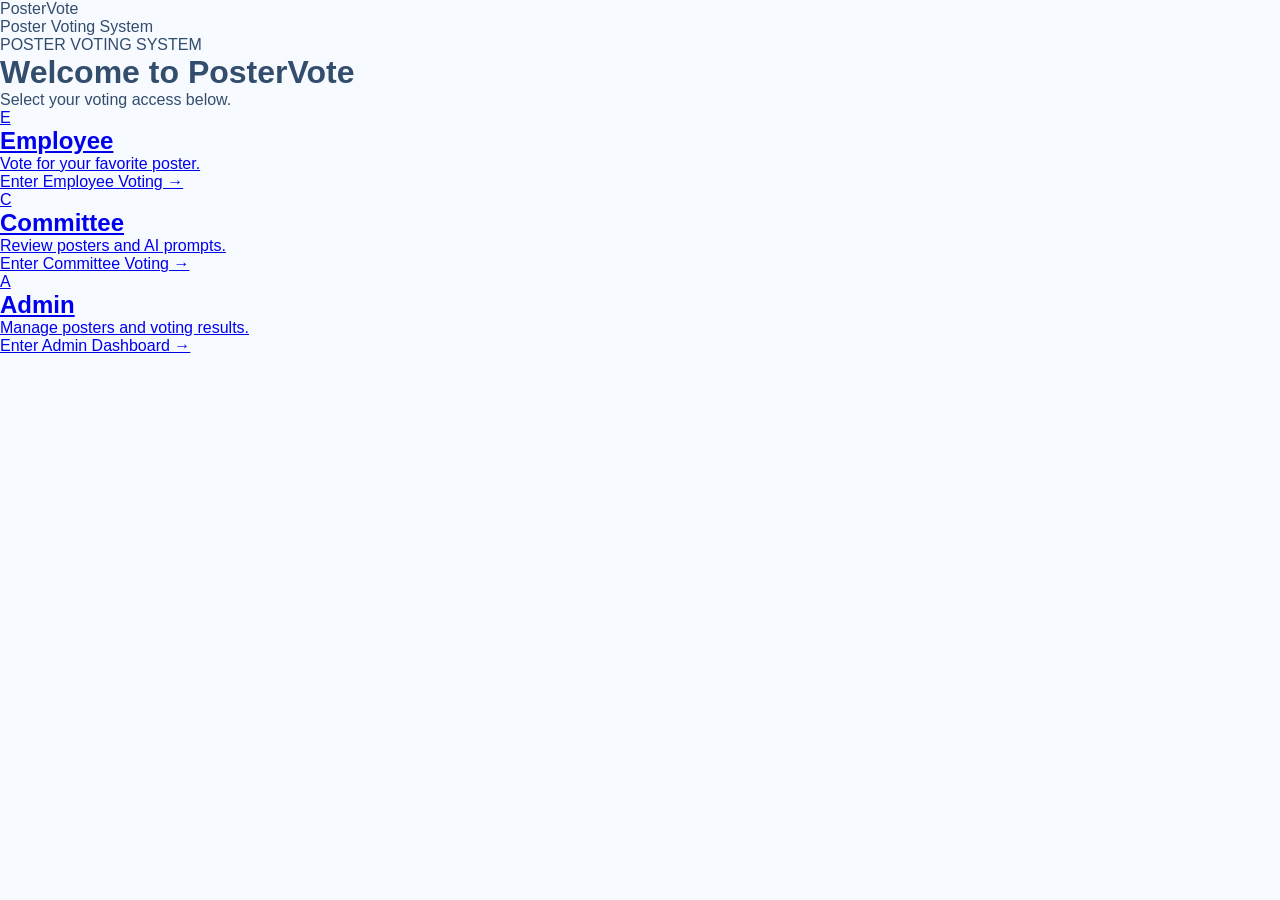
<file: index.html>
<!DOCTYPE html>
<html lang="en">
<head>
<meta charset="UTF-8">
<meta name="viewport" content="width=device-width, initial-scale=1.0">
<title>PosterVote</title>
<link rel="stylesheet" href="style.css">
</head>

<body>

<header class="topbar">
    <div class="logo">Poster<span>Vote</span></div>
    <div class="top-label">Poster Voting System</div>
</header>

<main class="home-page">

    <div class="home-heading">
        <div class="eyebrow">POSTER VOTING SYSTEM</div>
        <h1>Welcome to PosterVote</h1>
        <p>Select your voting access below.</p>
    </div>

    <div class="access-grid">

        <a href="Employee.html" class="access-card Employee-access">
            <div class="access-icon">E</div>
            <h2>Employee</h2>
            <p>Vote for your favorite poster.</p>
            <span>Enter Employee Voting →</span>
        </a>

        <a href="committee.html" class="access-card committee-access">
            <div class="access-icon">C</div>
            <h2>Committee</h2>
            <p>Review posters and AI prompts.</p>
            <span>Enter Committee Voting →</span>
        </a>

        <a href="admin.html" class="access-card admin-access">
            <div class="access-icon">A</div>
            <h2>Admin</h2>
            <p>Manage posters and voting results.</p>
            <span>Enter Admin Dashboard →</span>
        </a>

    </div>

</main>

</body>
</html>
</file>
<file: style.css>
/* =========================================================
   SMS DAY 2026
   MAIN STYLE
========================================================= */

* {
    margin: 0;
    padding: 0;
    box-sizing: border-box;
}


:root {

    --navy: #17365f;
    --navy-light: #34577f;

    --blue: #76aaf3;
    --blue-dark: #568de3;
    --blue-soft: #edf5ff;

    --purple: #9b8be8;
    --purple-dark: #806dd9;
    --purple-soft: #f2efff;

    --green: #68ae91;
    --green-soft: #edf8f3;

    --red: #dc6876;
    --red-soft: #fff0f2;

    --text: #334d6d;
    --muted: #8293a9;

    --border: #dfe8f2;

    --background: #f7faff;

    --shadow:
        0 20px 60px rgba(44, 70, 105, .10);
}


html {
    scroll-behavior: smooth;
}


body {

    min-height: 100vh;

    font-family:
        "Segoe UI",
        Tahoma,
        Arial,
        sans-serif;

    color: var(--text);

    background: var(--background);
}


button,
input,
textarea {

    font-family: inherit;
}


button {
    cursor: pointer;
}


.hidden {
    display: none !important;
}


/* =========================================================
   HEADER
========================================================= */

.header {

    height: 82px;

    padding: 0 5%;

    display: flex;
    align-items: center;
    justify-content: space-between;

    background:
        rgba(255, 255, 255, .96);

    border-bottom:
        1px solid #e4ebf3;

    position: relative;

    z-index: 100;
}


.brand {

    display: flex;
    align-items: center;

    gap: 13px;
}


.brand-logo {

    width: 48px;
    height: 48px;

    display: flex;
    align-items: center;
    justify-content: center;

    border-radius: 15px;

    background:
        linear-gradient(
            135deg,
            #8bc0fb,
            #64a0ee
        );

    color: white;

    font-size: 11px;
    font-weight: 900;

    box-shadow:
        0 8px 20px
        rgba(73, 130, 212, .20);
}


.committee-logo {

    background:
        linear-gradient(
            135deg,
            #b3a7f2,
            #8c7de1
        );
}


.admin-logo {

    background:
        linear-gradient(
            135deg,
            #8ac8b0,
            #61a48a
        );
}


.brand-title {

    color: var(--navy);

    font-size: 17px;

    font-weight: 800;

    letter-spacing: .4px;
}


.brand-subtitle {

    margin-top: 3px;

    color: #98a8bb;

    font-size: 9px;

    font-weight: 800;

    letter-spacing: 2px;
}


/* =========================================================
   LANGUAGE SWITCH
========================================================= */

.language-switch {

    padding: 4px;

    display: flex;

    border:
        1px solid #dde6ef;

    border-radius: 50px;

    background: #f1f6fb;
}


.language-button {

    min-width: 47px;

    padding: 9px 13px;

    border: 0;

    border-radius: 50px;

    background: transparent;

    color: #8c9bad;

    font-size: 12px;

    font-weight: 800;

    transition: .2s;
}


.language-button.active {

    background: white;

    color: var(--blue-dark);

    box-shadow:
        0 4px 12px
        rgba(38, 66, 100, .10);
}


.committee-page
.language-button.active {

    color: var(--purple-dark);
}


/* =========================================================
   EMPLOYEE LOGIN
========================================================= */

.employee-login {

    min-height:
        calc(100vh - 82px);

    display: grid;

    grid-template-columns:
        1.05fr .95fr;

    background: white;
}


/* HERO LEFT */

.login-hero {

    min-height:
        calc(100vh - 82px);

    position: relative;

    overflow: hidden;

    background-color:
        #e9f4ff;

    background-image:

        linear-gradient(
            90deg,
            rgba(221, 239, 255, .52),
            rgba(255, 255, 255, .08)
        ),

        url("assets/plane-bg.jpg");

    background-size: cover;

    background-position: center;
}


.hero-shade {

    position: absolute;

    inset: 0;

    background:

        radial-gradient(
            circle at 25% 25%,
            rgba(255,255,255,.25),
            transparent 40%
        );
}


.hero-content {

    position: relative;

    z-index: 2;

    width: min(520px, 85%);

    padding-top: 12vh;

    margin-left: 9%;
}


.hero-small {

    display: inline-block;

    margin-bottom: 25px;

    padding: 8px 14px;

    border:
        1px solid
        rgba(84, 135, 205, .22);

    border-radius: 50px;

    background:
        rgba(255,255,255,.55);

    backdrop-filter:
        blur(8px);

    color: #5784bd;

    font-size: 11px;

    font-weight: 900;

    letter-spacing: 2px;
}


.hero-content h1 {

    color: #174173;

    font-size:
        clamp(56px, 5vw, 82px);

    line-height: .98;

    letter-spacing: -3px;
}


.hero-content p {

    margin-top: 28px;

    color: #4774a7;

    font-size: 20px;

    line-height: 1.55;
}


/* LOGIN RIGHT */

.login-side {

    min-height:
        calc(100vh - 82px);

    padding: 60px 8%;

    display: flex;

    align-items: center;

    justify-content: center;

    background:

        radial-gradient(
            circle at 80% 10%,
            #eef6ff,
            transparent 30%
        ),

        #ffffff;
}


.login-container {

    width: 100%;

    max-width: 470px;
}


.employee-icon {

    width: 70px;
    height: 70px;

    margin-bottom: 25px;

    display: flex;

    align-items: center;

    justify-content: center;

    border-radius: 50%;

    background:
        var(--blue-soft);

    font-size: 27px;
}


.mini-title {

    margin-bottom: 10px;

    color: var(--blue-dark);

    font-size: 11px;

    font-weight: 900;

    letter-spacing: 2px;
}


.login-container h2 {

    color: var(--navy);

    font-size: 40px;

    line-height: 1.15;
}


.login-description {

    max-width: 420px;

    margin-top: 14px;

    color: var(--muted);

    font-size: 15px;

    line-height: 1.7;
}


/* =========================================================
   INPUT
========================================================= */

.input-group {

    margin-top: 28px;
}


.input-group label {

    display: block;

    margin-bottom: 9px;

    color: #526983;

    font-size: 14px;

    font-weight: 700;
}


.input-group input,
.input-group textarea {

    width: 100%;

    padding: 15px 16px;

    outline: none;

    border:
        1px solid #d8e3ee;

    border-radius: 13px;

    background: #fbfdff;

    color: var(--text);

    font-size: 15px;

    resize: vertical;

    transition: .2s;
}


.input-group input {

    height: 57px;
}


.input-group input:focus,
.input-group textarea:focus {

    border-color:
        #8bb5f1;

    box-shadow:
        0 0 0 4px
        rgba(108, 164, 242, .10);
}


.input-group small {

    display: block;

    margin-top: 7px;

    color: #98a7b9;

    font-size: 11px;
}


/* =========================================================
   BUTTON
========================================================= */

.main-button {

    width: 100%;

    min-height: 55px;

    padding: 0 22px;

    display: flex;

    align-items: center;

    justify-content: center;

    gap: 12px;

    border: 0;

    border-radius: 13px;

    background:
        linear-gradient(
            135deg,
            #76aaf3,
            #548be5
        );

    color: white;

    font-size: 15px;

    font-weight: 800;

    box-shadow:
        0 10px 25px
        rgba(75, 132, 216, .20);

    transition: .2s;
}


.main-button:hover {

    transform:
        translateY(-2px);

    box-shadow:
        0 14px 30px
        rgba(75, 132, 216, .25);
}


.error-message {

    min-height: 33px;

    padding-top: 8px;

    color: var(--red);

    font-size: 13px;
}


.login-note {

    margin-top: 24px;

    padding-top: 20px;

    border-top:
        1px solid #e5edf5;

    color: #97a7b9;

    font-size: 12px;

    text-align: center;
}


/* =========================================================
   VOTING PAGE
========================================================= */

.voting-page {

    min-height:
        calc(100vh - 82px);

    padding-bottom: 90px;

    background:

        radial-gradient(
            circle at 50% 0%,
            #eaf4ff,
            transparent 38%
        ),

        #f8fbff;
}


.committee-background {

    background:

        radial-gradient(
            circle at 50% 0%,
            #f0edff,
            transparent 38%
        ),

        #fafaff;
}


.page-intro {

    max-width: 850px;

    margin: auto;

    padding:
        65px 20px 38px;

    text-align: center;
}


.intro-badge {

    display: inline-block;

    padding: 7px 14px;

    border-radius: 50px;

    background:
        #eaf3ff;

    color: #638dc5;

    font-size: 10px;

    font-weight: 900;

    letter-spacing: 1.6px;
}


.committee-badge {

    background:
        var(--purple-soft);

    color:
        var(--purple-dark);
}


.page-intro h1 {

    margin-top: 16px;

    color: var(--navy);

    font-size:
        clamp(32px, 4vw, 46px);

    line-height: 1.2;

    letter-spacing: -1px;
}


.page-intro p {

    margin-top: 12px;

    color: var(--muted);

    font-size: 15px;

    line-height: 1.7;
}


.voting-content {

    width: min(1280px, 94%);

    margin: auto;
}


/* =========================================================
   POSTER GRID
========================================================= */

.poster-grid {

    display: grid;

    grid-template-columns:
        repeat(3, minmax(0, 1fr));

    gap: 24px;
}


.poster-card {

    overflow: hidden;

    border:
        2px solid transparent;

    border-radius: 22px;

    background: white;

    box-shadow:
        0 13px 35px
        rgba(39, 70, 108, .07);

    transition: .25s;
}


.poster-card:hover {

    transform:
        translateY(-5px);

    box-shadow:
        0 18px 42px
        rgba(39, 70, 108, .11);
}


.poster-card.selected {

    border-color:
        #83aef0;
}


.committee-page
.poster-card.selected {

    border-color:
        #a394e9;
}


.poster-header {

    padding:
        21px 21px 14px;
}


.poster-number {

    margin-bottom: 6px;

    color: #8ca1b9;

    font-size: 10px;

    font-weight: 900;

    letter-spacing: 1.4px;
}


.poster-title {

    color: var(--navy);

    font-size: 20px;
}


/* IMAGE */

.poster-image-box {

    position: relative;

    margin: 0 16px;

    overflow: hidden;

    border-radius: 14px;

    background:
        #f0f5fa;
}


.poster-image-box img {

    width: 100%;

    aspect-ratio: 3 / 4;

    display: block;

    object-fit: contain;
}


.poster-view-layer {

    position: absolute;

    inset: 0;

    padding: 18px;

    display: flex;

    align-items: flex-end;

    justify-content: center;

    background:

        linear-gradient(
            transparent 55%,
            rgba(17, 43, 76, .58)
        );

    opacity: 0;

    transition: .2s;
}


.poster-image-box:hover
.poster-view-layer {

    opacity: 1;
}


.poster-view-button {

    padding: 10px 18px;

    border: 0;

    border-radius: 50px;

    background:
        rgba(255,255,255,.94);

    color: var(--navy);

    font-size: 12px;

    font-weight: 800;
}


/* CARD CONTENT */

.poster-content {

    padding:
        17px 20px 20px;
}


.keyword-list {

    display: flex;

    flex-wrap: wrap;

    gap: 7px;
}


.keyword {

    padding: 7px 10px;

    border-radius: 50px;

    background:
        #edf5fd;

    color: #66809e;

    font-size: 11px;

    font-weight: 700;
}


/* PROMPT */

.ai-prompt {

    margin-top: 16px;

    padding: 15px;

    border:
        1px solid #e6e1fb;

    border-radius: 12px;

    background:
        #faf9ff;
}


.ai-prompt-title {

    color:
        var(--purple-dark);

    font-size: 10px;

    font-weight: 900;

    letter-spacing: 1.2px;
}


.ai-prompt p {

    margin-top: 8px;

    color: #697c94;

    font-size: 13px;

    line-height: 1.6;
}


/* SELECT */

.poster-select {

    width: 100%;

    margin-top: 17px;

    padding: 14px;

    display: flex;

    align-items: center;

    justify-content: center;

    gap: 9px;

    border:
        1px solid #dfe7f0;

    border-radius: 11px;

    background: white;

    color: #64768c;

    font-size: 13px;

    font-weight: 800;
}


.poster-radio {

    width: 18px;

    height: 18px;

    border:
        2px solid #b2bfce;

    border-radius: 50%;
}


.poster-card.selected
.poster-select {

    border-color:
        #c8dcf8;

    background:
        #edf5ff;

    color:
        #4e82cf;
}


.poster-card.selected
.poster-radio {

    border:
        5px solid
        #6da5f5;
}


.committee-page
.poster-card.selected
.poster-select {

    border-color:
        #ddd6fb;

    background:
        var(--purple-soft);

    color:
        var(--purple-dark);
}


.committee-page
.poster-card.selected
.poster-radio {

    border-color:
        var(--purple);
}


.center {

    text-align: center;
}


.submit-container {

    width:
        min(360px, 100%);

    margin:
        35px auto 0;
}


.committee-main-button {

    background:

        linear-gradient(
            135deg,
            #a295eb,
            #8270dd
        );
}


/* =========================================================
   SUCCESS
========================================================= */

.success-page {

    min-height:
        calc(100vh - 82px);

    padding: 30px;

    display: flex;

    align-items: center;

    justify-content: center;

    background:

        radial-gradient(
            circle,
            #edf6ff,
            #f8fbff
        );
}


.success-card {

    width:
        min(470px, 100%);

    padding:
        55px 40px;

    border:
        1px solid #e1eaf3;

    border-radius: 25px;

    background: white;

    text-align: center;

    box-shadow:
        var(--shadow);
}


.success-icon {

    width: 75px;
    height: 75px;

    margin:
        0 auto 22px;

    display: flex;

    align-items: center;

    justify-content: center;

    border-radius: 50%;

    background:
        var(--green-soft);

    color:
        var(--green);

    font-size: 30px;

    font-weight: 900;
}


.committee-success {

    background:
        var(--purple-soft);

    color:
        var(--purple-dark);
}


.success-card h1 {

    margin:
        15px 0 10px;

    color:
        var(--navy);

    font-size: 36px;
}


.success-card p {

    margin-bottom: 28px;

    color:
        var(--muted);

    font-size: 15px;
}


/* =========================================================
   IMAGE VIEWER
========================================================= */

.image-viewer {

    position: fixed;

    inset: 0;

    z-index: 1000;

    padding: 22px;

    display: flex;

    align-items: center;

    justify-content: center;

    background:
        rgba(17, 32, 52, .80);

    backdrop-filter:
        blur(10px);
}


.viewer-card {

    width:
        min(1000px, 96vw);

    height:
        min(92vh, 950px);

    display: flex;

    flex-direction: column;

    overflow: hidden;

    border-radius: 22px;

    background: white;

    box-shadow:
        0 30px 100px
        rgba(0,0,0,.30);
}


.viewer-header {

    min-height: 76px;

    padding:
        15px 22px;

    display: flex;

    align-items: center;

    justify-content: space-between;

    border-bottom:
        1px solid #e7edf4;
}


.viewer-small {

    color: #94a5b8;

    font-size: 9px;

    font-weight: 900;

    letter-spacing: 1.5px;
}


.viewer-header h3 {

    margin-top: 4px;

    color:
        var(--navy);

    font-size: 17px;
}


.viewer-close {

    width: 42px;
    height: 42px;

    border: 0;

    border-radius: 50%;

    background:
        #edf3f8;

    color:
        #60748d;

    font-size: 25px;
}


.viewer-image-container {

    flex: 1;

    min-height: 0;

    padding: 20px;

    display: flex;

    align-items: center;

    justify-content: center;

    background:
        #f4f7fb;
}


.viewer-image-container img {

    max-width: 100%;

    max-height: 100%;

    object-fit: contain;

    border-radius: 8px;

    box-shadow:
        0 10px 30px
        rgba(35,55,80,.12);
}


/* =========================================================
   ADMIN LOGIN
========================================================= */

.admin-login-page {

    min-height:
        calc(100vh - 82px);

    padding: 30px;

    display: flex;

    align-items: center;

    justify-content: center;

    background:

        radial-gradient(
            circle at 50% 20%,
            #edf8f4,
            transparent 40%
        ),

        #f8fbfa;
}


.admin-login-card {

    width:
        min(470px, 100%);

    padding:
        45px 40px;

    border:
        1px solid #e0ebe7;

    border-radius: 24px;

    background: white;

    box-shadow:
        var(--shadow);
}


.admin-icon {

    width: 68px;
    height: 68px;

    margin-bottom: 22px;

    display: flex;

    align-items: center;

    justify-content: center;

    border-radius: 50%;

    background:
        var(--green-soft);

    color:
        var(--green);

    font-size: 24px;

    font-weight: 900;
}


.admin-mini {

    color:
        var(--green);
}


.admin-login-card h1 {

    color:
        var(--navy);

    font-size: 35px;
}


.admin-login-card > p {

    margin-top: 10px;

    color:
        var(--muted);
}


.admin-main-button {

    background:

        linear-gradient(
            135deg,
            #78b79f,
            #599d83
        );
}


/* =========================================================
   ADMIN DASHBOARD
========================================================= */

.admin-dashboard {

    width:
        min(1280px, 94%);

    margin: auto;

    padding:
        55px 0 90px;
}


.admin-title-row {

    display: flex;

    align-items: flex-end;

    justify-content: space-between;

    gap: 25px;
}


.admin-title-row h1 {

    color:
        var(--navy);

    font-size: 34px;
}


.admin-title-row p {

    margin-top: 7px;

    color:
        var(--muted);

    font-size: 14px;
}


.admin-add-button {

    width: auto;

    min-width: 190px;

    background:

        linear-gradient(
            135deg,
            #78b79f,
            #599d83
        );
}


/* STATS */

.stats-grid {

    margin:
        35px 0 30px;

    display: grid;

    grid-template-columns:
        repeat(3, 1fr);

    gap: 17px;
}


.stat-card {

    padding: 25px;

    border:
        1px solid
        var(--border);

    border-radius: 18px;

    background: white;

    box-shadow:
        0 8px 25px
        rgba(30,60,90,.04);
}


.stat-card span {

    color:
        #8d9caf;

    font-size: 10px;

    font-weight: 900;

    letter-spacing: 1.3px;
}


.stat-card strong {

    display: block;

    margin-top: 8px;

    color:
        var(--navy);

    font-size: 34px;
}


/* TABS */

.admin-tabs {

    margin-bottom: 23px;

    display: flex;

    gap: 8px;

    overflow-x: auto;
}


.admin-tab {

    padding:
        12px 17px;

    white-space: nowrap;

    border: 0;

    border-radius: 10px;

    background:
        #eaf0f6;

    color:
        #6e7f94;

    font-size: 12px;

    font-weight: 800;
}


.admin-tab.active {

    background:
        var(--navy);

    color: white;
}


/* ADMIN POSTER */

.admin-poster-grid {

    display: grid;

    grid-template-columns:
        repeat(3, 1fr);

    gap: 18px;
}


.admin-poster-card {

    padding: 18px;

    border:
        1px solid
        var(--border);

    border-radius: 18px;

    background: white;
}


.admin-poster-card h3 {

    margin:
        5px 0 15px;

    color:
        var(--navy);
}


.admin-poster-images {

    display: grid;

    grid-template-columns:
        1fr 1fr;

    gap: 9px;
}


.admin-image-label {

    margin-bottom: 6px;

    color:
        #91a1b4;

    font-size: 9px;

    font-weight: 900;
}


.admin-poster-images img {

    width: 100%;

    aspect-ratio:
        3 / 4;

    object-fit: contain;

    border-radius: 9px;

    background:
        #f4f7fa;
}


.admin-actions {

    margin-top: 14px;

    display: flex;

    gap: 8px;
}


.edit-button,
.delete-button {

    flex: 1;

    padding: 10px;

    border: 0;

    border-radius: 9px;

    font-size: 11px;

    font-weight: 800;
}


.edit-button {

    background:
        #edf4fb;

    color:
        #55779e;
}


.delete-button {

    background:
        var(--red-soft);

    color:
        var(--red);
}


/* =========================================================
   RESULTS
========================================================= */

.results-card {

    padding: 25px;

    border:
        1px solid
        var(--border);

    border-radius: 18px;

    background: white;
}


.results-title {

    margin-bottom: 22px;

    display: flex;

    align-items: center;

    justify-content: space-between;

    gap: 20px;
}


.results-title h2 {

    color:
        var(--navy);
}


.results-title p {

    margin-top: 5px;

    color:
        var(--muted);

    font-size: 12px;
}


.danger-button {

    padding:
        11px 15px;

    border: 0;

    border-radius: 9px;

    background:
        var(--red-soft);

    color:
        var(--red);

    font-size: 11px;

    font-weight: 800;
}


.table-scroll {

    overflow-x: auto;
}


table {

    width: 100%;

    border-collapse: collapse;
}


th {

    padding: 13px;

    text-align: left;

    border-bottom:
        1px solid
        var(--border);

    color:
        #8e9caf;

    font-size: 10px;

    letter-spacing: 1px;
}


td {

    padding: 14px 13px;

    border-bottom:
        1px solid #edf1f5;

    color:
        #53667d;

    font-size: 13px;
}


.vote-delete-button {

    padding:
        8px 11px;

    border: 0;

    border-radius: 8px;

    background:
        var(--red-soft);

    color:
        var(--red);

    font-size: 10px;

    font-weight: 800;
}


/* =========================================================
   ADMIN MODAL
========================================================= */

.admin-modal {

    position: fixed;

    inset: 0;

    z-index: 1000;

    padding: 20px;

    overflow-y: auto;

    background:
        rgba(19, 35, 54, .65);

    backdrop-filter:
        blur(7px);
}


.poster-form-card {

    width:
        min(760px, 100%);

    margin:
        20px auto;

    padding: 30px;

    border-radius: 22px;

    background: white;
}


.modal-title-row {

    margin-bottom: 25px;

    display: flex;

    justify-content: space-between;

    align-items: flex-start;
}


.modal-title-row h2 {

    color:
        var(--navy);

    font-size: 27px;
}


.modal-close {

    width: 40px;
    height: 40px;

    border: 0;

    border-radius: 50%;

    background:
        #eef3f7;

    color:
        #64778e;

    font-size: 24px;
}


/* UPLOAD */

.upload-grid {

    margin-top: 25px;

    display: grid;

    grid-template-columns:
        1fr 1fr;

    gap: 15px;
}


.upload-box {

    padding: 14px;

    border:
        1px solid
        var(--border);

    border-radius: 14px;

    background:
        #f8fafc;
}


.upload-title {

    margin-bottom: 10px;

    color:
        #7f91a7;

    font-size: 10px;

    font-weight: 900;

    letter-spacing: 1px;
}


.image-preview {

    min-height: 300px;

    display: flex;

    align-items: center;

    justify-content: center;

    overflow: hidden;

    border:
        1px dashed #c8d5e3;

    border-radius: 10px;

    background: white;

    color:
        #99a7b7;

    font-size: 12px;
}


.image-preview img {

    width: 100%;

    max-height: 400px;

    object-fit: contain;
}


.upload-button {

    margin-top: 10px;

    padding: 11px;

    display: block;

    border-radius: 9px;

    background:
        #eaf1f7;

    color:
        #5d728b;

    text-align: center;

    font-size: 11px;

    font-weight: 800;

    cursor: pointer;
}


.upload-button input {

    display: none;
}


.modal-buttons {

    margin-top: 20px;

    display: flex;

    justify-content: flex-end;

    gap: 10px;
}


.secondary-button {

    min-width: 120px;

    padding:
        13px 20px;

    border: 0;

    border-radius: 11px;

    background:
        #edf2f6;

    color:
        #667a91;

    font-size: 13px;

    font-weight: 800;
}


.admin-save-button {

    width: auto;

    min-width: 150px;

    background:

        linear-gradient(
            135deg,
            #78b79f,
            #599d83
        );
}


.empty-message {

    grid-column:
        1 / -1;

    padding: 50px 20px;

    border:
        1px solid
        var(--border);

    border-radius: 17px;

    background: white;

    color:
        #8797aa;

    text-align: center;
}


/* =========================================================
   TABLET
========================================================= */

@media (max-width: 1000px) {

    .employee-login {

        grid-template-columns:
            1fr;
    }


    .login-hero {

        min-height: 400px;
    }


    .hero-content {

        padding-top: 70px;
    }


    .login-side {

        min-height: auto;

        padding:
            65px 8%;
    }


    .poster-grid {

        grid-template-columns:
            repeat(2, 1fr);
    }


    .admin-poster-grid {

        grid-template-columns:
            repeat(2, 1fr);
    }

}


/* =========================================================
   MOBILE
========================================================= */

@media (max-width: 650px) {

    .header {

        height: 70px;

        padding:
            0 14px;
    }


    .brand-logo {

        width: 39px;

        height: 39px;

        border-radius: 12px;

        font-size: 9px;
    }


    .brand-title {

        font-size: 13px;
    }


    .brand-subtitle {

        font-size: 7px;

        letter-spacing: 1.3px;
    }


    .language-button {

        min-width: 39px;

        padding:
            7px 8px;

        font-size: 10px;
    }


    /* LOGIN */

    .login-hero {

        min-height: 315px;

        background-position:
            center 60%;
    }


    .hero-content {

        width: 90%;

        margin-left: 24px;

        padding-top: 42px;
    }


    .hero-small {

        margin-bottom: 16px;

        padding:
            6px 10px;

        font-size: 8px;
    }


    .hero-content h1 {

        font-size: 45px;

        letter-spacing: -2px;
    }


    .hero-content p {

        margin-top: 17px;

        font-size: 15px;
    }


    .login-side {

        padding:
            45px 22px 60px;
    }


    .employee-icon {

        width: 60px;

        height: 60px;

        margin-bottom: 20px;
    }


    .login-container h2 {

        font-size: 31px;
    }


    .login-description {

        font-size: 14px;
    }


    /* VOTING */

    .page-intro {

        padding:
            45px 18px 28px;
    }


    .page-intro h1 {

        font-size: 29px;
    }


    .page-intro p {

        font-size: 14px;
    }


    .voting-content {

        width:
            calc(100% - 26px);
    }


    .poster-grid {

        grid-template-columns:
            1fr;

        gap: 18px;
    }


    .poster-card {

        border-radius: 18px;
    }


    .poster-view-layer {

        opacity: 1;
    }


    /* ADMIN */

    .admin-dashboard {

        width:
            calc(100% - 28px);

        padding-top: 35px;
    }


    .admin-title-row {

        align-items: stretch;

        flex-direction: column;
    }


    .admin-add-button {

        width: 100%;
    }


    .stats-grid {

        grid-template-columns:
            1fr;
    }


    .admin-poster-grid {

        grid-template-columns:
            1fr;
    }


    .results-title {

        align-items: stretch;

        flex-direction: column;
    }


    table {

        min-width: 600px;
    }


    .upload-grid {

        grid-template-columns:
            1fr;
    }


    .modal-buttons {

        flex-direction: column;
    }


    .secondary-button,
    .admin-save-button {

        width: 100%;
    }


    /* VIEWER */

    .image-viewer {

        padding: 10px;
    }


    .viewer-card {

        height: 92vh;

        border-radius: 16px;
    }

}
/* ==========================================================
   SMS DAY 2026
   DUAL LANGUAGE POSTER LAYOUT
========================================================== */


.poster-list {
    width: min(1180px, calc(100% - 40px));
    margin: 0 auto;

    display: flex;
    flex-direction: column;

    gap: 32px;
}


/* CARD */

.dual-poster-card {
    width: 100%;

    padding: 28px;

    background: rgba(255, 255, 255, 0.96);

    border: 1px solid #e4edf7;
    border-radius: 26px;

    box-shadow:
        0 15px 45px rgba(42, 79, 120, 0.08);

    transition:
        transform .2s ease,
        border-color .2s ease,
        box-shadow .2s ease;
}


.dual-poster-card.selected {
    border-color: #78aaf0;

    box-shadow:
        0 18px 55px rgba(77, 135, 220, .15);
}


.committee-card.selected {
    border-color: #b3a3ef;

    box-shadow:
        0 18px 55px rgba(129, 105, 210, .14);
}


/* HEADER */

.dual-card-header {
    display: flex;
    justify-content: space-between;
    align-items: flex-start;

    margin-bottom: 22px;
}


.poster-number {
    margin-bottom: 6px;

    color: #7b9bc3;

    font-size: 11px;
    font-weight: 800;

    letter-spacing: 1.4px;
}


.committee-number {
    color: #9586d2;
}


.dual-card-header h2 {
    margin: 0;

    color: #173d6d;

    font-size: 25px;
    font-weight: 800;
}


/* ==========================================================
   TWO IMAGES
========================================================== */

.poster-two-language {
    display: grid;

    grid-template-columns:
        repeat(2, minmax(0, 1fr));

    gap: 20px;
}


.poster-version-box {
    min-width: 0;
}


.poster-version-title {
    display: flex;
    align-items: center;

    gap: 8px;

    margin-bottom: 10px;

    color: #7f91a8;

    font-size: 12px;
    font-weight: 700;
}


.language-tag {
    display: inline-flex;

    align-items: center;
    justify-content: center;

    min-width: 36px;

    padding: 6px 9px;

    border-radius: 9px;

    font-size: 10px;
    font-weight: 900;
}


.thai-tag {
    color: #397bd5;

    background: #eaf3ff;
}


.english-tag {
    color: #566f94;

    background: #eef3f8;
}


/* IMAGE */

.poster-preview-button {
    width: 100%;
    border-radius: 14px;
}

.poster-preview-button img {
    width: 100%;
    height: auto;
    max-height: none;
    aspect-ratio: auto;
    object-fit: contain;
}

.poster-preview-button:hover img {
    transform: scale(1.012);
}


.poster-no-image {
    height: 560px;

    display: flex;

    align-items: center;
    justify-content: center;

    color: #a1afc0;

    background: #f3f7fb;

    font-size: 13px;
}


/* VIEW BUTTON */

.poster-view-button {
    position: absolute;

    left: 50%;
    bottom: 17px;

    transform: translateX(-50%);

    display: flex;

    align-items: center;

    gap: 7px;

    padding: 10px 15px;

    white-space: nowrap;

    border-radius: 999px;

    color: #315d91;

    background: rgba(255,255,255,.95);

    box-shadow:
        0 8px 25px rgba(24,61,105,.15);

    font-size: 12px;
    font-weight: 800;

    opacity: 0;

    transition: opacity .2s ease;
}


.poster-preview-button:hover
.poster-view-button {
    opacity: 1;
}


/* ==========================================================
   DETAILS
========================================================== */

.poster-detail-section {
    margin-top: 22px;

    padding-top: 20px;

    border-top: 1px solid #edf2f7;
}


.poster-detail-label {
    margin-bottom: 10px;

    color: #7990ac;

    font-size: 10px;
    font-weight: 900;

    letter-spacing: 1.1px;

    text-transform: uppercase;
}


/* PROMPT */
.prompt-preview {
    display: -webkit-box;
    overflow: hidden;

    color: #5f7188;

    font-size: 13px;
    line-height: 1.7;

    -webkit-line-clamp: 3;
    -webkit-box-orient: vertical;
}

.view-prompt-button {
    display: inline-flex;

    align-items: center;

    gap: 8px;

    margin-top: 12px;

    padding: 0;

    border: none;

    color: #7866c7;

    background: transparent;

    font-family: inherit;

    font-size: 12px;
    font-weight: 800;

    cursor: pointer;
}


/* ==========================================================
   SELECT
========================================================== */

.poster-select-button {
    width: 100%;

    margin-top: 24px;

    padding: 15px 18px;

    display: flex;

    align-items: center;
    justify-content: center;

    gap: 10px;

    border: 1px solid #dce8f5;
    border-radius: 15px;

    color: #4c6687;

    background: #f7faff;

    font-family: inherit;

    font-size: 13px;
    font-weight: 800;

    cursor: pointer;

    transition: .2s ease;
}


.poster-select-button:hover {
    border-color: #8db8ee;

    background: #eef6ff;
}


.poster-select-button.selected {
    color: #2868ba;

    border-color: #77a9e8;

    background: #eaf4ff;
}


.committee-select.selected {
    color: #6e59bf;

    border-color: #b7a8e9;

    background: #f3f0ff;
}


.custom-radio {
    width: 21px;
    height: 21px;

    display: inline-flex;

    align-items: center;
    justify-content: center;

    border: 2px solid currentColor;
    border-radius: 50%;

    font-size: 11px;
}


/* ==========================================================
   FULL SCREEN IMAGE
========================================================== */

.poster-viewer {
    position: fixed;

    inset: 0;

    z-index: 9999;

    display: flex;

    align-items: center;
    justify-content: center;

    padding: 24px;

    background:
        rgba(17, 30, 48, .90);

    backdrop-filter: blur(9px);
}


.poster-viewer.hidden {
    display: none;
}


.poster-viewer-box {
    width: min(1100px, 96vw);

    height: min(94vh, 1000px);

    display: flex;

    flex-direction: column;

    overflow: hidden;

    border-radius: 24px;

    background: white;

    box-shadow:
        0 30px 100px rgba(0,0,0,.30);
}


.poster-viewer-header {
    display: flex;

    align-items: center;
    justify-content: space-between;

    padding: 15px 20px;

    border-bottom: 1px solid #e8eef5;
}


.poster-viewer-header h3 {
    margin: 3px 0 0;

    color: #173d6d;

    font-size: 17px;
}


.viewer-small {
    color: #8ba0ba;

    font-size: 9px;
    font-weight: 900;

    letter-spacing: 1.4px;
}


.viewer-close {
    width: 42px;
    height: 42px;

    display: flex;

    align-items: center;
    justify-content: center;

    border: none;
    border-radius: 50%;

    color: #365a83;

    background: #edf4fa;

    font-size: 26px;

    cursor: pointer;
}


.poster-viewer-image {
    flex: 1;

    min-height: 0;

    display: flex;

    align-items: center;
    justify-content: center;

    padding: 18px;

    overflow: auto;

    background: #f2f6fa;
}


.poster-viewer-image img {
    display: block;

    max-width: 100%;
    max-height: 100%;

    object-fit: contain;
}


/* ==========================================================
   PROMPT POPUP
========================================================== */

.prompt-viewer {
    position: fixed;

    inset: 0;

    z-index: 10000;

    display: flex;

    align-items: center;
    justify-content: center;

    padding: 24px;

    background:
        rgba(17, 30, 48, .82);

    backdrop-filter: blur(8px);
}


.prompt-viewer.hidden {
    display: none;
}


.prompt-viewer-box {
    width: min(680px, 94vw);

    max-height: 85vh;

    overflow: hidden;

    border-radius: 24px;

    background: white;

    box-shadow:
        0 30px 90px rgba(0,0,0,.25);
}


.prompt-viewer-header {
    display: flex;

    align-items: center;
    justify-content: space-between;

    padding: 20px 22px;

    border-bottom: 1px solid #e9eef5;
}


.prompt-viewer-header h3 {
    margin: 3px 0 0;

    color: #173d6d;
}


.prompt-full-text {
    max-height: 65vh;

    padding: 25px;

    overflow-y: auto;

    color: #536981;

    font-size: 14px;

    line-height: 1.85;

    white-space: pre-wrap;
}


/* EMPTY */

.empty-state {
    padding: 70px 20px;

    text-align: center;

    color: #8da0b7;

    background: white;

    border: 1px solid #e5edf6;
    border-radius: 22px;
}


/* ==========================================================
   MOBILE
========================================================== */

@media (max-width: 720px) {

    .poster-list {
        width: calc(100% - 24px);
    }


    .dual-poster-card {
        padding: 18px;

        border-radius: 20px;
    }


    .dual-card-header h2 {
        font-size: 21px;
    }
    .poster-version-title {
    width: 100%;
    margin: 0 0 8px 0;
    font-size: 10px;
}

    .language-tag {
        min-width: 30px;
        padding: 5px 7px;
        font-size: 9px;
    }

    .poster-version-box {
        width: 100%;
        min-width: 0;
    }


    /* TH ON TOP / EN BELOW */

    .poster-two-language {
        display: grid;
        grid-template-columns: repeat(2, minmax(0, 1fr));
        gap: 10px;
        align-items: start;
    }

    .poster-preview-button img,
    .poster-no-image {
        height: 480px;
    }


    .poster-view-button {
        opacity: 1;

        bottom: 12px;
    }


    .poster-viewer {
        padding: 8px;
    }


    .poster-viewer-box {
        width: 100%;

        height: 96vh;

        border-radius: 18px;
    }


    .poster-viewer-image {
        padding: 8px;
    }


    .prompt-viewer {
        padding: 12px;
    }

}
/* =========================================================
   ADMIN RESULTS - FINAL CLEAN VERSION
========================================================= */

.poll-results {
    margin: 24px 0 32px;
}


/* ---------- SUMMARY ---------- */

.poll-summary-header {
    display: flex;
    justify-content: space-between;
    align-items: center;
    gap: 20px;

    margin-bottom: 18px;
}

.poll-summary-label {
    display: block;

    margin-bottom: 4px;

    color: #8fa2b8;
    font-size: 9px;
    font-weight: 900;
    letter-spacing: 1.3px;
}

.poll-summary-header h3 {
    margin: 0;

    color: #173e70;
    font-size: 17px;
    font-weight: 900;
}


/* ---------- TOTAL VOTES ---------- */

.poll-total-box {
    display: flex;
    align-items: center;
    gap: 7px;

    padding: 9px 14px;

    background: #edf5ff;
    border-radius: 12px;
}

.poll-total-box strong {
    color: #173e70;
    font-size: 18px;
    line-height: 1;
}

.poll-total-box span {
    color: #7188a3;
    font-size: 9px;
    font-weight: 800;
}

.poll-total-box.committee {
    background: #f3efff;
}

.poll-total-box.committee strong {
    color: #7968cf;
}


/* =========================================================
   EACH POSTER RESULT
========================================================= */

.poll-item {
    display: block !important;

    width: 100% !important;

    margin: 0 0 10px !important;
    padding: 14px 16px !important;

    background: #f8fafc !important;

    border: 1px solid #e1e9f1 !important;
    border-radius: 12px !important;

    opacity: 1 !important;
    visibility: visible !important;
}


.poll-top {
    display: flex !important;
    align-items: center;
    justify-content: space-between;
    gap: 15px;

    width: 100%;
    margin-bottom: 10px;
}


/* Poster information */

.poll-poster-info {
    display: flex;
    align-items: center;
    gap: 10px;

    min-width: 0;
}


.poll-number {
    display: inline-flex;
    align-items: center;

    flex-shrink: 0;

    padding: 5px 8px;

    color: #6e8fb6;
    background: #eaf2fa;

    border-radius: 7px;

    font-size: 8px;
    font-weight: 900;
    letter-spacing: .8px;
}


.poll-poster-info strong {
    overflow: hidden;

    color: #173e70;

    font-size: 13px;
    font-weight: 900;

    text-overflow: ellipsis;
    white-space: nowrap;
}


/* ---------- SCORE ---------- */

.poll-score {
    display: flex !important;
    align-items: center;
    gap: 7px;

    flex-shrink: 0;

    min-width: auto !important;

    text-align: right;
}


.poll-score strong {
    display: inline !important;

    color: #173e70;

    font-size: 17px;
    font-weight: 900;
    line-height: 1;
}


.poll-score span {
    color: #8194aa;

    font-size: 9px;

    white-space: nowrap;
}


/* =========================================================
   PROGRESS BAR
========================================================= */

.poll-bar {
    display: block !important;

    width: 100% !important;
    height: 7px !important;

    overflow: hidden;

    background: #e6edf4;

    border-radius: 50px;
}


.poll-bar-fill {
    display: block !important;

    height: 100% !important;

    border-radius: inherit;

    transition: width .4s ease;
}


/* Employee */

.employee-poll {
    background: #6e9fe4;
}


/* Committee */

.committee-poll {
    background: #9582df;
}


/* =========================================================
   RECORD TABLE
========================================================= */

.poll-results + .table-scroll {
    margin-top: 30px !important;
    padding-top: 22px;

    border-top: 1px solid #e7edf3;
}


/* =========================================================
   MOBILE
========================================================= */

@media (max-width: 650px) {

    .poll-summary-header {
        align-items: flex-start;
    }

    .poll-summary-header h3 {
        font-size: 15px;
    }

    .poll-total-box {
        padding: 8px 10px;
    }

    .poll-total-box span {
        display: none;
    }

    .poll-item {
        padding: 12px !important;
    }

    .poll-top {
        align-items: flex-start;
    }

    .poll-poster-info {
        flex-direction: column;
        align-items: flex-start;
        gap: 5px;
    }

    .poll-score {
        flex-direction: column;
        align-items: flex-end;
        gap: 2px;
    }
}
/* =========================================================
   RESULT HORIZONTAL BAR CHART
========================================================= */

.poll-chart {
    width: 100%;
    margin-top: 22px;
    display: flex;
    flex-direction: column;
    gap: 16px;
}


/* 1 Poster = 1 Row */

.result-poster-row {
    width: 100%;
    padding: 18px 20px;

    background: #f8fbff;
    border: 1px solid #dce7f2;
    border-radius: 14px;

    box-sizing: border-box;
}


/* Poster + Score */

.result-poster-header {
    width: 100%;

    display: flex;
    align-items: center;
    justify-content: space-between;

    gap: 20px;
    margin-bottom: 12px;
}


.result-poster-name {
    display: flex;
    align-items: center;
    gap: 12px;
}


.result-poster-number {
    padding: 5px 9px;

    background: #e8f2ff;
    border-radius: 7px;

    color: #4f82c5;

    font-size: 9px;
    font-weight: 900;
    letter-spacing: .8px;
}


.result-poster-name strong {
    color: #123d70;
    font-size: 15px;
    font-weight: 900;
}


/* Score Right Side */

.result-poster-score {
    display: flex;
    align-items: center;
    gap: 12px;
}


.result-poster-score strong {
    color: #123d70;
    font-size: 14px;
    font-weight: 900;
}


.result-poster-score span {
    min-width: 45px;

    padding: 4px 8px;

    background: #edf4fc;
    border-radius: 7px;

    color: #607d9e;

    font-size: 11px;
    font-weight: 800;

    text-align: center;
}


/* =========================================================
   BAR
========================================================= */

.result-progress {
    display: block !important;

    width: 100% !important;
    height: 14px !important;

    overflow: hidden;

    background: #e7eef6 !important;
    border-radius: 100px;

    box-sizing: border-box;
}


.result-progress-fill {
    display: block !important;

    height: 100% !important;
    min-height: 14px;

    border-radius: 100px;

    transition: width .5s ease;
}


/* Employee = Blue */

.employee-result-bar {
    background: linear-gradient(
        90deg,
        #82b4f1,
        #4f86db
    ) !important;
}


/* Committee = Purple */

.committee-result-bar {
    background: linear-gradient(
        90deg,
        #b2a2ed,
        #7e69d2
    ) !important;
}


/* Committee Poster Tag */

.result-poster-number.committee {
    color: #7661c8;
    background: #efebff;
}


/* =========================================================
   MOBILE
========================================================= */

@media (max-width: 650px) {

    .result-poster-row {
        padding: 14px;
    }

    .result-poster-header {
        align-items: flex-start;
    }

    .result-poster-name {
        flex-direction: column;
        align-items: flex-start;
        gap: 5px;
    }

    .result-poster-score {
        flex-direction: column;
        align-items: flex-end;
        gap: 4px;
    }

    .result-progress {
        height: 11px !important;
    }

    .result-progress-fill {
        min-height: 11px;
    }
}
/* =========================================================
   COMMITTEE SCORE - CIRCLE RATING
========================================================= */

.score-options {
    display: flex;
    align-items: center;
    gap: 14px;
    margin-top: 12px;
}

.score-option {
    width: 42px;
    height: 42px;

    padding: 0;

    border: 2px solid #cfd8e6;
    border-radius: 50%;

    background: #ffffff;
    color: #52667e;

    font-size: 14px;
    font-weight: 800;

    cursor: pointer;

    display: flex;
    align-items: center;
    justify-content: center;

    transition: all 0.2s ease;
}


/* เอาเมาส์ชี้ */

.score-option:hover {
    border-color: #806bd6;
    background: #f3f0ff;
    color: #806bd6;

    transform: translateY(-2px);
}


/* คะแนนที่เลือก */

.score-option.active {
    border-color: #806bd6;

    background: #806bd6;
    color: #ffffff;

    box-shadow:
        0 4px 12px
        rgba(128, 107, 214, 0.25);
}


/* มือถือ */

@media (max-width: 650px) {

    .score-options {
        gap: 8px;
    }

    .score-option {
        width: 38px;
        height: 38px;

        font-size: 13px;
    }
}
/* =========================================================
   COMMITTEE SCORE - ONE LINE
========================================================= */

.score-row {
    display: flex;
    align-items: center;
    justify-content: space-between;
    gap: 24px;

    padding: 16px 0;
    border-bottom: 1px solid #e7eaf0;
}

.score-row-title {
    flex: 1;

    display: flex;
    align-items: center;
    justify-content: space-between;
    gap: 15px;

    margin-bottom: 0;

    font-size: 14px;
    font-weight: 700;
}

.score-row-title span {
    flex-shrink: 0;

    min-width: 45px;

    text-align: center;

    padding: 5px 9px;

    border-radius: 8px;

    background: #f0edff;
    color: #7562ca;

    font-size: 12px;
    font-weight: 800;
}

.score-options {
    flex-shrink: 0;

    display: flex;
    align-items: center;

    gap: 9px;

    margin-top: 0;
}

.score-option {
    width: 38px;
    height: 38px;

    flex-shrink: 0;

    border-radius: 50%;
}


/* มือถือให้กลับมาเรียงด้านล่าง
   เพื่อไม่ให้จอแคบเกินไป */

@media (max-width: 750px) {

    .score-row {
        display: block;
    }

    .score-row-title {
        margin-bottom: 12px;
    }

    .score-options {
        justify-content: flex-start;
    }
}

/* =========================================================
   SMS DAY 2026
   MAIN STYLE
========================================================= */

* {
    margin: 0;
    padding: 0;
    box-sizing: border-box;
}


:root {

    --navy: #17365f;
    --navy-light: #34577f;

    --blue: #76aaf3;
    --blue-dark: #568de3;
    --blue-soft: #edf5ff;

    --purple: #9b8be8;
    --purple-dark: #806dd9;
    --purple-soft: #f2efff;

    --green: #68ae91;
    --green-soft: #edf8f3;

    --red: #dc6876;
    --red-soft: #fff0f2;

    --text: #334d6d;
    --muted: #8293a9;

    --border: #dfe8f2;

    --background: #f7faff;

    --shadow:
        0 20px 60px rgba(44, 70, 105, .10);
}


html {
    scroll-behavior: smooth;
}


body {

    min-height: 100vh;

    font-family:
        "Segoe UI",
        Tahoma,
        Arial,
        sans-serif;

    color: var(--text);

    background: var(--background);
}


button,
input,
textarea {

    font-family: inherit;
}


button {
    cursor: pointer;
}


.hidden {
    display: none !important;
}


/* =========================================================
   HEADER
========================================================= */

.header {

    height: 82px;

    padding: 0 5%;

    display: flex;
    align-items: center;
    justify-content: space-between;

    background:
        rgba(255, 255, 255, .96);

    border-bottom:
        1px solid #e4ebf3;

    position: relative;

    z-index: 100;
}


.brand {

    display: flex;
    align-items: center;

    gap: 13px;
}


.brand-logo {

    width: 48px;
    height: 48px;

    display: flex;
    align-items: center;
    justify-content: center;

    border-radius: 15px;

    background:
        linear-gradient(
            135deg,
            #8bc0fb,
            #64a0ee
        );

    color: white;

    font-size: 11px;
    font-weight: 900;

    box-shadow:
        0 8px 20px
        rgba(73, 130, 212, .20);
}


.committee-logo {

    background:
        linear-gradient(
            135deg,
            #b3a7f2,
            #8c7de1
        );
}


.admin-logo {

    background:
        linear-gradient(
            135deg,
            #8ac8b0,
            #61a48a
        );
}


.brand-title {

    color: var(--navy);

    font-size: 17px;

    font-weight: 800;

    letter-spacing: .4px;
}


.brand-subtitle {

    margin-top: 3px;

    color: #98a8bb;

    font-size: 9px;

    font-weight: 800;

    letter-spacing: 2px;
}


/* =========================================================
   LANGUAGE SWITCH
========================================================= */

.language-switch {

    padding: 4px;

    display: flex;

    border:
        1px solid #dde6ef;

    border-radius: 50px;

    background: #f1f6fb;
}


.language-button {

    min-width: 47px;

    padding: 9px 13px;

    border: 0;

    border-radius: 50px;

    background: transparent;

    color: #8c9bad;

    font-size: 12px;

    font-weight: 800;

    transition: .2s;
}


.language-button.active {

    background: white;

    color: var(--blue-dark);

    box-shadow:
        0 4px 12px
        rgba(38, 66, 100, .10);
}


.committee-page
.language-button.active {

    color: var(--purple-dark);
}


/* =========================================================
   EMPLOYEE LOGIN
========================================================= */

.employee-login {

    min-height:
        calc(100vh - 82px);

    display: grid;

    grid-template-columns:
        1.05fr .95fr;

    background: white;
}


/* HERO LEFT */

.login-hero {

    min-height:
        calc(100vh - 82px);

    position: relative;

    overflow: hidden;

    background-color:
        #e9f4ff;

    background-image:

        linear-gradient(
            90deg,
            rgba(221, 239, 255, .52),
            rgba(255, 255, 255, .08)
        ),

        url("assets/plane-bg.jpg");

    background-size: cover;

    background-position: center;
}


.hero-shade {

    position: absolute;

    inset: 0;

    background:

        radial-gradient(
            circle at 25% 25%,
            rgba(255,255,255,.25),
            transparent 40%
        );
}


.hero-content {

    position: relative;

    z-index: 2;

    width: min(520px, 85%);

    padding-top: 12vh;

    margin-left: 9%;
}


.hero-small {

    display: inline-block;

    margin-bottom: 25px;

    padding: 8px 14px;

    border:
        1px solid
        rgba(84, 135, 205, .22);

    border-radius: 50px;

    background:
        rgba(255,255,255,.55);

    backdrop-filter:
        blur(8px);

    color: #5784bd;

    font-size: 11px;

    font-weight: 900;

    letter-spacing: 2px;
}


.hero-content h1 {

    color: #174173;

    font-size:
        clamp(56px, 5vw, 82px);

    line-height: .98;

    letter-spacing: -3px;
}


.hero-content p {

    margin-top: 28px;

    color: #4774a7;

    font-size: 20px;

    line-height: 1.55;
}


/* LOGIN RIGHT */

.login-side {

    min-height:
        calc(100vh - 82px);

    padding: 60px 8%;

    display: flex;

    align-items: center;

    justify-content: center;

    background:

        radial-gradient(
            circle at 80% 10%,
            #eef6ff,
            transparent 30%
        ),

        #ffffff;
}


.login-container {

    width: 100%;

    max-width: 470px;
}


.employee-icon {

    width: 70px;
    height: 70px;

    margin-bottom: 25px;

    display: flex;

    align-items: center;

    justify-content: center;

    border-radius: 50%;

    background:
        var(--blue-soft);

    font-size: 27px;
}


.mini-title {

    margin-bottom: 10px;

    color: var(--blue-dark);

    font-size: 11px;

    font-weight: 900;

    letter-spacing: 2px;
}


.login-container h2 {

    color: var(--navy);

    font-size: 40px;

    line-height: 1.15;
}


.login-description {

    max-width: 420px;

    margin-top: 14px;

    color: var(--muted);

    font-size: 15px;

    line-height: 1.7;
}


/* =========================================================
   INPUT
========================================================= */

.input-group {

    margin-top: 28px;
}


.input-group label {

    display: block;

    margin-bottom: 9px;

    color: #526983;

    font-size: 14px;

    font-weight: 700;
}


.input-group input,
.input-group textarea {

    width: 100%;

    padding: 15px 16px;

    outline: none;

    border:
        1px solid #d8e3ee;

    border-radius: 13px;

    background: #fbfdff;

    color: var(--text);

    font-size: 15px;

    resize: vertical;

    transition: .2s;
}


.input-group input {

    height: 57px;
}


.input-group input:focus,
.input-group textarea:focus {

    border-color:
        #8bb5f1;

    box-shadow:
        0 0 0 4px
        rgba(108, 164, 242, .10);
}


.input-group small {

    display: block;

    margin-top: 7px;

    color: #98a7b9;

    font-size: 11px;
}


/* =========================================================
   BUTTON
========================================================= */

.main-button {

    width: 100%;

    min-height: 55px;

    padding: 0 22px;

    display: flex;

    align-items: center;

    justify-content: center;

    gap: 12px;

    border: 0;

    border-radius: 13px;

    background:
        linear-gradient(
            135deg,
            #76aaf3,
            #548be5
        );

    color: white;

    font-size: 15px;

    font-weight: 800;

    box-shadow:
        0 10px 25px
        rgba(75, 132, 216, .20);

    transition: .2s;
}


.main-button:hover {

    transform:
        translateY(-2px);

    box-shadow:
        0 14px 30px
        rgba(75, 132, 216, .25);
}


.error-message {

    min-height: 33px;

    padding-top: 8px;

    color: var(--red);

    font-size: 13px;
}


.login-note {

    margin-top: 24px;

    padding-top: 20px;

    border-top:
        1px solid #e5edf5;

    color: #97a7b9;

    font-size: 12px;

    text-align: center;
}


/* =========================================================
   VOTING PAGE
========================================================= */

.voting-page {

    min-height:
        calc(100vh - 82px);

    padding-bottom: 90px;

    background:

        radial-gradient(
            circle at 50% 0%,
            #eaf4ff,
            transparent 38%
        ),

        #f8fbff;
}


.committee-background {

    background:

        radial-gradient(
            circle at 50% 0%,
            #f0edff,
            transparent 38%
        ),

        #fafaff;
}


.page-intro {

    max-width: 850px;

    margin: auto;

    padding:
        65px 20px 38px;

    text-align: center;
}


.intro-badge {

    display: inline-block;

    padding: 7px 14px;

    border-radius: 50px;

    background:
        #eaf3ff;

    color: #638dc5;

    font-size: 10px;

    font-weight: 900;

    letter-spacing: 1.6px;
}


.committee-badge {

    background:
        var(--purple-soft);

    color:
        var(--purple-dark);
}


.page-intro h1 {

    margin-top: 16px;

    color: var(--navy);

    font-size:
        clamp(32px, 4vw, 46px);

    line-height: 1.2;

    letter-spacing: -1px;
}


.page-intro p {

    margin-top: 12px;

    color: var(--muted);

    font-size: 15px;

    line-height: 1.7;
}


.voting-content {

    width: min(1280px, 94%);

    margin: auto;
}


/* =========================================================
   POSTER GRID
========================================================= */

.poster-grid {

    display: grid;

    grid-template-columns:
        repeat(3, minmax(0, 1fr));

    gap: 24px;
}


.poster-card {

    overflow: hidden;

    border:
        2px solid transparent;

    border-radius: 22px;

    background: white;

    box-shadow:
        0 13px 35px
        rgba(39, 70, 108, .07);

    transition: .25s;
}


.poster-card:hover {

    transform:
        translateY(-5px);

    box-shadow:
        0 18px 42px
        rgba(39, 70, 108, .11);
}


.poster-card.selected {

    border-color:
        #83aef0;
}


.committee-page
.poster-card.selected {

    border-color:
        #a394e9;
}


.poster-header {

    padding:
        21px 21px 14px;
}


.poster-number {

    margin-bottom: 6px;

    color: #8ca1b9;

    font-size: 10px;

    font-weight: 900;

    letter-spacing: 1.4px;
}


.poster-title {

    color: var(--navy);

    font-size: 20px;
}


/* IMAGE */

.poster-image-box {

    position: relative;

    margin: 0 16px;

    overflow: hidden;

    border-radius: 14px;

    background:
        #f0f5fa;
}


.poster-image-box img {

    width: 100%;

    aspect-ratio: 3 / 4;

    display: block;

    object-fit: contain;
}


.poster-view-layer {

    position: absolute;

    inset: 0;

    padding: 18px;

    display: flex;

    align-items: flex-end;

    justify-content: center;

    background:

        linear-gradient(
            transparent 55%,
            rgba(17, 43, 76, .58)
        );

    opacity: 0;

    transition: .2s;
}


.poster-image-box:hover
.poster-view-layer {

    opacity: 1;
}


.poster-view-button {

    padding: 10px 18px;

    border: 0;

    border-radius: 50px;

    background:
        rgba(255,255,255,.94);

    color: var(--navy);

    font-size: 12px;

    font-weight: 800;
}


/* CARD CONTENT */

.poster-content {

    padding:
        17px 20px 20px;
}


.keyword-list {

    display: flex;

    flex-wrap: wrap;

    gap: 7px;
}


.keyword {

    padding: 7px 10px;

    border-radius: 50px;

    background:
        #edf5fd;

    color: #66809e;

    font-size: 11px;

    font-weight: 700;
}


/* PROMPT */

.ai-prompt {

    margin-top: 16px;

    padding: 15px;

    border:
        1px solid #e6e1fb;

    border-radius: 12px;

    background:
        #faf9ff;
}


.ai-prompt-title {

    color:
        var(--purple-dark);

    font-size: 10px;

    font-weight: 900;

    letter-spacing: 1.2px;
}


.ai-prompt p {

    margin-top: 8px;

    color: #697c94;

    font-size: 13px;

    line-height: 1.6;
}


/* SELECT */

.poster-select {

    width: 100%;

    margin-top: 17px;

    padding: 14px;

    display: flex;

    align-items: center;

    justify-content: center;

    gap: 9px;

    border:
        1px solid #dfe7f0;

    border-radius: 11px;

    background: white;

    color: #64768c;

    font-size: 13px;

    font-weight: 800;
}


.poster-radio {

    width: 18px;

    height: 18px;

    border:
        2px solid #b2bfce;

    border-radius: 50%;
}


.poster-card.selected
.poster-select {

    border-color:
        #c8dcf8;

    background:
        #edf5ff;

    color:
        #4e82cf;
}


.poster-card.selected
.poster-radio {

    border:
        5px solid
        #6da5f5;
}


.committee-page
.poster-card.selected
.poster-select {

    border-color:
        #ddd6fb;

    background:
        var(--purple-soft);

    color:
        var(--purple-dark);
}


.committee-page
.poster-card.selected
.poster-radio {

    border-color:
        var(--purple);
}


.center {

    text-align: center;
}


.submit-container {

    width:
        min(360px, 100%);

    margin:
        35px auto 0;
}


.committee-main-button {

    background:

        linear-gradient(
            135deg,
            #a295eb,
            #8270dd
        );
}


/* =========================================================
   SUCCESS
========================================================= */

.success-page {

    min-height:
        calc(100vh - 82px);

    padding: 30px;

    display: flex;

    align-items: center;

    justify-content: center;

    background:

        radial-gradient(
            circle,
            #edf6ff,
            #f8fbff
        );
}


.success-card {

    width:
        min(470px, 100%);

    padding:
        55px 40px;

    border:
        1px solid #e1eaf3;

    border-radius: 25px;

    background: white;

    text-align: center;

    box-shadow:
        var(--shadow);
}


.success-icon {

    width: 75px;
    height: 75px;

    margin:
        0 auto 22px;

    display: flex;

    align-items: center;

    justify-content: center;

    border-radius: 50%;

    background:
        var(--green-soft);

    color:
        var(--green);

    font-size: 30px;

    font-weight: 900;
}


.committee-success {

    background:
        var(--purple-soft);

    color:
        var(--purple-dark);
}


.success-card h1 {

    margin:
        15px 0 10px;

    color:
        var(--navy);

    font-size: 36px;
}


.success-card p {

    margin-bottom: 28px;

    color:
        var(--muted);

    font-size: 15px;
}


/* =========================================================
   IMAGE VIEWER
========================================================= */

.image-viewer {

    position: fixed;

    inset: 0;

    z-index: 1000;

    padding: 22px;

    display: flex;

    align-items: center;

    justify-content: center;

    background:
        rgba(17, 32, 52, .80);

    backdrop-filter:
        blur(10px);
}


.viewer-card {

    width:
        min(1000px, 96vw);

    height:
        min(92vh, 950px);

    display: flex;

    flex-direction: column;

    overflow: hidden;

    border-radius: 22px;

    background: white;

    box-shadow:
        0 30px 100px
        rgba(0,0,0,.30);
}


.viewer-header {

    min-height: 76px;

    padding:
        15px 22px;

    display: flex;

    align-items: center;

    justify-content: space-between;

    border-bottom:
        1px solid #e7edf4;
}


.viewer-small {

    color: #94a5b8;

    font-size: 9px;

    font-weight: 900;

    letter-spacing: 1.5px;
}


.viewer-header h3 {

    margin-top: 4px;

    color:
        var(--navy);

    font-size: 17px;
}


.viewer-close {

    width: 42px;
    height: 42px;

    border: 0;

    border-radius: 50%;

    background:
        #edf3f8;

    color:
        #60748d;

    font-size: 25px;
}


.viewer-image-container {

    flex: 1;

    min-height: 0;

    padding: 20px;

    display: flex;

    align-items: center;

    justify-content: center;

    background:
        #f4f7fb;
}


.viewer-image-container img {

    max-width: 100%;

    max-height: 100%;

    object-fit: contain;

    border-radius: 8px;

    box-shadow:
        0 10px 30px
        rgba(35,55,80,.12);
}


/* =========================================================
   ADMIN LOGIN
========================================================= */

.admin-login-page {

    min-height:
        calc(100vh - 82px);

    padding: 30px;

    display: flex;

    align-items: center;

    justify-content: center;

    background:

        radial-gradient(
            circle at 50% 20%,
            #edf8f4,
            transparent 40%
        ),

        #f8fbfa;
}


.admin-login-card {

    width:
        min(470px, 100%);

    padding:
        45px 40px;

    border:
        1px solid #e0ebe7;

    border-radius: 24px;

    background: white;

    box-shadow:
        var(--shadow);
}


.admin-icon {

    width: 68px;
    height: 68px;

    margin-bottom: 22px;

    display: flex;

    align-items: center;

    justify-content: center;

    border-radius: 50%;

    background:
        var(--green-soft);

    color:
        var(--green);

    font-size: 24px;

    font-weight: 900;
}


.admin-mini {

    color:
        var(--green);
}


.admin-login-card h1 {

    color:
        var(--navy);

    font-size: 35px;
}


.admin-login-card > p {

    margin-top: 10px;

    color:
        var(--muted);
}


.admin-main-button {

    background:

        linear-gradient(
            135deg,
            #78b79f,
            #599d83
        );
}


/* =========================================================
   ADMIN DASHBOARD
========================================================= */

.admin-dashboard {

    width:
        min(1280px, 94%);

    margin: auto;

    padding:
        55px 0 90px;
}


.admin-title-row {

    display: flex;

    align-items: flex-end;

    justify-content: space-between;

    gap: 25px;
}


.admin-title-row h1 {

    color:
        var(--navy);

    font-size: 34px;
}


.admin-title-row p {

    margin-top: 7px;

    color:
        var(--muted);

    font-size: 14px;
}


.admin-add-button {

    width: auto;

    min-width: 190px;

    background:

        linear-gradient(
            135deg,
            #78b79f,
            #599d83
        );
}


/* STATS */

.stats-grid {

    margin:
        35px 0 30px;

    display: grid;

    grid-template-columns:
        repeat(3, 1fr);

    gap: 17px;
}


.stat-card {

    padding: 25px;

    border:
        1px solid
        var(--border);

    border-radius: 18px;

    background: white;

    box-shadow:
        0 8px 25px
        rgba(30,60,90,.04);
}


.stat-card span {

    color:
        #8d9caf;

    font-size: 10px;

    font-weight: 900;

    letter-spacing: 1.3px;
}


.stat-card strong {

    display: block;

    margin-top: 8px;

    color:
        var(--navy);

    font-size: 34px;
}


/* TABS */

.admin-tabs {

    margin-bottom: 23px;

    display: flex;

    gap: 8px;

    overflow-x: auto;
}


.admin-tab {

    padding:
        12px 17px;

    white-space: nowrap;

    border: 0;

    border-radius: 10px;

    background:
        #eaf0f6;

    color:
        #6e7f94;

    font-size: 12px;

    font-weight: 800;
}


.admin-tab.active {

    background:
        var(--navy);

    color: white;
}


/* ADMIN POSTER */

.admin-poster-grid {

    display: grid;

    grid-template-columns:
        repeat(3, 1fr);

    gap: 18px;
}


.admin-poster-card {

    padding: 18px;

    border:
        1px solid
        var(--border);

    border-radius: 18px;

    background: white;
}


.admin-poster-card h3 {

    margin:
        5px 0 15px;

    color:
        var(--navy);
}


.admin-poster-images {

    display: grid;

    grid-template-columns:
        1fr 1fr;

    gap: 9px;
}


.admin-image-label {

    margin-bottom: 6px;

    color:
        #91a1b4;

    font-size: 9px;

    font-weight: 900;
}


.admin-poster-images img {

    width: 100%;

    aspect-ratio:
        3 / 4;

    object-fit: contain;

    border-radius: 9px;

    background:
        #f4f7fa;
}


.admin-actions {

    margin-top: 14px;

    display: flex;

    gap: 8px;
}


.edit-button,
.delete-button {

    flex: 1;

    padding: 10px;

    border: 0;

    border-radius: 9px;

    font-size: 11px;

    font-weight: 800;
}


.edit-button {

    background:
        #edf4fb;

    color:
        #55779e;
}


.delete-button {

    background:
        var(--red-soft);

    color:
        var(--red);
}


/* =========================================================
   RESULTS
========================================================= */

.results-card {

    padding: 25px;

    border:
        1px solid
        var(--border);

    border-radius: 18px;

    background: white;
}


.results-title {

    margin-bottom: 22px;

    display: flex;

    align-items: center;

    justify-content: space-between;

    gap: 20px;
}


.results-title h2 {

    color:
        var(--navy);
}


.results-title p {

    margin-top: 5px;

    color:
        var(--muted);

    font-size: 12px;
}


.danger-button {

    padding:
        11px 15px;

    border: 0;

    border-radius: 9px;

    background:
        var(--red-soft);

    color:
        var(--red);

    font-size: 11px;

    font-weight: 800;
}


.table-scroll {

    overflow-x: auto;
}


table {

    width: 100%;

    border-collapse: collapse;
}


th {

    padding: 13px;

    text-align: left;

    border-bottom:
        1px solid
        var(--border);

    color:
        #8e9caf;

    font-size: 10px;

    letter-spacing: 1px;
}


td {

    padding: 14px 13px;

    border-bottom:
        1px solid #edf1f5;

    color:
        #53667d;

    font-size: 13px;
}


.vote-delete-button {

    padding:
        8px 11px;

    border: 0;

    border-radius: 8px;

    background:
        var(--red-soft);

    color:
        var(--red);

    font-size: 10px;

    font-weight: 800;
}


/* =========================================================
   ADMIN MODAL
========================================================= */

.admin-modal {

    position: fixed;

    inset: 0;

    z-index: 1000;

    padding: 20px;

    overflow-y: auto;

    background:
        rgba(19, 35, 54, .65);

    backdrop-filter:
        blur(7px);
}


.poster-form-card {

    width:
        min(760px, 100%);

    margin:
        20px auto;

    padding: 30px;

    border-radius: 22px;

    background: white;
}


.modal-title-row {

    margin-bottom: 25px;

    display: flex;

    justify-content: space-between;

    align-items: flex-start;
}


.modal-title-row h2 {

    color:
        var(--navy);

    font-size: 27px;
}


.modal-close {

    width: 40px;
    height: 40px;

    border: 0;

    border-radius: 50%;

    background:
        #eef3f7;

    color:
        #64778e;

    font-size: 24px;
}


/* UPLOAD */

.upload-grid {

    margin-top: 25px;

    display: grid;

    grid-template-columns:
        1fr 1fr;

    gap: 15px;
}


.upload-box {

    padding: 14px;

    border:
        1px solid
        var(--border);

    border-radius: 14px;

    background:
        #f8fafc;
}


.upload-title {

    margin-bottom: 10px;

    color:
        #7f91a7;

    font-size: 10px;

    font-weight: 900;

    letter-spacing: 1px;
}


.image-preview {

    min-height: 300px;

    display: flex;

    align-items: center;

    justify-content: center;

    overflow: hidden;

    border:
        1px dashed #c8d5e3;

    border-radius: 10px;

    background: white;

    color:
        #99a7b7;

    font-size: 12px;
}


.image-preview img {

    width: 100%;

    max-height: 400px;

    object-fit: contain;
}


.upload-button {

    margin-top: 10px;

    padding: 11px;

    display: block;

    border-radius: 9px;

    background:
        #eaf1f7;

    color:
        #5d728b;

    text-align: center;

    font-size: 11px;

    font-weight: 800;

    cursor: pointer;
}


.upload-button input {

    display: none;
}


.modal-buttons {

    margin-top: 20px;

    display: flex;

    justify-content: flex-end;

    gap: 10px;
}


.secondary-button {

    min-width: 120px;

    padding:
        13px 20px;

    border: 0;

    border-radius: 11px;

    background:
        #edf2f6;

    color:
        #667a91;

    font-size: 13px;

    font-weight: 800;
}


.admin-save-button {

    width: auto;

    min-width: 150px;

    background:

        linear-gradient(
            135deg,
            #78b79f,
            #599d83
        );
}


.empty-message {

    grid-column:
        1 / -1;

    padding: 50px 20px;

    border:
        1px solid
        var(--border);

    border-radius: 17px;

    background: white;

    color:
        #8797aa;

    text-align: center;
}


/* =========================================================
   TABLET
========================================================= */

@media (max-width: 1000px) {

    .employee-login {

        grid-template-columns:
            1fr;
    }


    .login-hero {

        min-height: 400px;
    }


    .hero-content {

        padding-top: 70px;
    }


    .login-side {

        min-height: auto;

        padding:
            65px 8%;
    }


    .poster-grid {

        grid-template-columns:
            repeat(2, 1fr);
    }


    .admin-poster-grid {

        grid-template-columns:
            repeat(2, 1fr);
    }

}


/* =========================================================
   MOBILE
========================================================= */

@media (max-width: 650px) {

    .header {

        height: 70px;

        padding:
            0 14px;
    }


    .brand-logo {

        width: 39px;

        height: 39px;

        border-radius: 12px;

        font-size: 9px;
    }


    .brand-title {

        font-size: 13px;
    }


    .brand-subtitle {

        font-size: 7px;

        letter-spacing: 1.3px;
    }


    .language-button {

        min-width: 39px;

        padding:
            7px 8px;

        font-size: 10px;
    }


    /* LOGIN */

    .login-hero {

        min-height: 315px;

        background-position:
            center 60%;
    }


    .hero-content {

        width: 90%;

        margin-left: 24px;

        padding-top: 42px;
    }


    .hero-small {

        margin-bottom: 16px;

        padding:
            6px 10px;

        font-size: 8px;
    }


    .hero-content h1 {

        font-size: 45px;

        letter-spacing: -2px;
    }


    .hero-content p {

        margin-top: 17px;

        font-size: 15px;
    }


    .login-side {

        padding:
            45px 22px 60px;
    }


    .employee-icon {

        width: 60px;

        height: 60px;

        margin-bottom: 20px;
    }


    .login-container h2 {

        font-size: 31px;
    }


    .login-description {

        font-size: 14px;
    }


    /* VOTING */

    .page-intro {

        padding:
            45px 18px 28px;
    }


    .page-intro h1 {

        font-size: 29px;
    }


    .page-intro p {

        font-size: 14px;
    }


    .voting-content {

        width:
            calc(100% - 26px);
    }


    .poster-grid {

        grid-template-columns:
            1fr;

        gap: 18px;
    }


    .poster-card {

        border-radius: 18px;
    }


    .poster-view-layer {

        opacity: 1;
    }


    /* ADMIN */

    .admin-dashboard {

        width:
            calc(100% - 28px);

        padding-top: 35px;
    }


    .admin-title-row {

        align-items: stretch;

        flex-direction: column;
    }


    .admin-add-button {

        width: 100%;
    }


    .stats-grid {

        grid-template-columns:
            1fr;
    }


    .admin-poster-grid {

        grid-template-columns:
            1fr;
    }


    .results-title {

        align-items: stretch;

        flex-direction: column;
    }


    table {

        min-width: 600px;
    }


    .upload-grid {

        grid-template-columns:
            1fr;
    }


    .modal-buttons {

        flex-direction: column;
    }


    .secondary-button,
    .admin-save-button {

        width: 100%;
    }


    /* VIEWER */

    .image-viewer {

        padding: 10px;
    }


    .viewer-card {

        height: 92vh;

        border-radius: 16px;
    }

}
/* ==========================================================
   SMS DAY 2026
   DUAL LANGUAGE POSTER LAYOUT
========================================================== */


.poster-list {
    width: min(1180px, calc(100% - 40px));
    margin: 0 auto;

    display: flex;
    flex-direction: column;

    gap: 32px;
}


/* CARD */

.dual-poster-card {
    width: 100%;

    padding: 28px;

    background: rgba(255, 255, 255, 0.96);

    border: 1px solid #e4edf7;
    border-radius: 26px;

    box-shadow:
        0 15px 45px rgba(42, 79, 120, 0.08);

    transition:
        transform .2s ease,
        border-color .2s ease,
        box-shadow .2s ease;
}


.dual-poster-card.selected {
    border-color: #78aaf0;

    box-shadow:
        0 18px 55px rgba(77, 135, 220, .15);
}


.committee-card.selected {
    border-color: #b3a3ef;

    box-shadow:
        0 18px 55px rgba(129, 105, 210, .14);
}


/* HEADER */

.dual-card-header {
    display: flex;
    justify-content: space-between;
    align-items: flex-start;

    margin-bottom: 22px;
}


.poster-number {
    margin-bottom: 6px;

    color: #7b9bc3;

    font-size: 11px;
    font-weight: 800;

    letter-spacing: 1.4px;
}


.committee-number {
    color: #9586d2;
}


.dual-card-header h2 {
    margin: 0;

    color: #173d6d;

    font-size: 25px;
    font-weight: 800;
}


/* ==========================================================
   TWO IMAGES
========================================================== */

.poster-two-language {
    display: grid;

    grid-template-columns:
        repeat(2, minmax(0, 1fr));

    gap: 20px;
}


.poster-version-box {
    min-width: 0;
}


.poster-version-title {
    display: flex;
    align-items: center;

    gap: 8px;

    margin-bottom: 10px;

    color: #7f91a8;

    font-size: 12px;
    font-weight: 700;
}


.language-tag {
    display: inline-flex;

    align-items: center;
    justify-content: center;

    min-width: 36px;

    padding: 6px 9px;

    border-radius: 9px;

    font-size: 10px;
    font-weight: 900;
}


.thai-tag {
    color: #397bd5;

    background: #eaf3ff;
}


.english-tag {
    color: #566f94;

    background: #eef3f8;
}


/* IMAGE */

.poster-preview-button {
    position: relative;

    display: block;

    width: 100%;

    padding: 0;

    overflow: hidden;

    appearance: none;

    border: 1px solid #e4ebf4;
    border-radius: 18px;

    background: #f4f8fc;

    cursor: zoom-in;
}


.poster-preview-button img {
    display: block;

    width: 100%;
    height: 560px;

    object-fit: contain;

    background: #f3f7fb;

    transition: transform .25s ease;
}


.poster-preview-button:hover img {
    transform: scale(1.012);
}


.poster-no-image {
    height: 560px;

    display: flex;

    align-items: center;
    justify-content: center;

    color: #a1afc0;

    background: #f3f7fb;

    font-size: 13px;
}


/* VIEW BUTTON */

.poster-view-button {
    position: absolute;

    left: 50%;
    bottom: 17px;

    transform: translateX(-50%);

    display: flex;

    align-items: center;

    gap: 7px;

    padding: 10px 15px;

    white-space: nowrap;

    border-radius: 999px;

    color: #315d91;

    background: rgba(255,255,255,.95);

    box-shadow:
        0 8px 25px rgba(24,61,105,.15);

    font-size: 12px;
    font-weight: 800;

    opacity: 0;

    transition: opacity .2s ease;
}


.poster-preview-button:hover
.poster-view-button {
    opacity: 1;
}


/* ==========================================================
   DETAILS
========================================================== */

.poster-detail-section {
    margin-top: 22px;

    padding-top: 20px;

    border-top: 1px solid #edf2f7;
}


.poster-detail-label {
    margin-bottom: 10px;

    color: #7990ac;

    font-size: 10px;
    font-weight: 900;

    letter-spacing: 1.1px;

    text-transform: uppercase;
}


/* PROMPT */
.prompt-preview {
    display: -webkit-box;
    overflow: hidden;

    color: #5f7188;

    font-size: 13px;
    line-height: 1.7;

    -webkit-line-clamp: 3;
    -webkit-box-orient: vertical;
}

.view-prompt-button {
    display: inline-flex;

    align-items: center;

    gap: 8px;

    margin-top: 12px;

    padding: 0;

    border: none;

    color: #7866c7;

    background: transparent;

    font-family: inherit;

    font-size: 12px;
    font-weight: 800;

    cursor: pointer;
}


/* ==========================================================
   SELECT
========================================================== */

.poster-select-button {
    width: 100%;

    margin-top: 24px;

    padding: 15px 18px;

    display: flex;

    align-items: center;
    justify-content: center;

    gap: 10px;

    border: 1px solid #dce8f5;
    border-radius: 15px;

    color: #4c6687;

    background: #f7faff;

    font-family: inherit;

    font-size: 13px;
    font-weight: 800;

    cursor: pointer;

    transition: .2s ease;
}


.poster-select-button:hover {
    border-color: #8db8ee;

    background: #eef6ff;
}


.poster-select-button.selected {
    color: #2868ba;

    border-color: #77a9e8;

    background: #eaf4ff;
}


.committee-select.selected {
    color: #6e59bf;

    border-color: #b7a8e9;

    background: #f3f0ff;
}


.custom-radio {
    width: 21px;
    height: 21px;

    display: inline-flex;

    align-items: center;
    justify-content: center;

    border: 2px solid currentColor;
    border-radius: 50%;

    font-size: 11px;
}


/* ==========================================================
   FULL SCREEN IMAGE
========================================================== */

.poster-viewer {
    position: fixed;

    inset: 0;

    z-index: 9999;

    display: flex;

    align-items: center;
    justify-content: center;

    padding: 24px;

    background:
        rgba(17, 30, 48, .90);

    backdrop-filter: blur(9px);
}


.poster-viewer.hidden {
    display: none;
}


.poster-viewer-box {
    width: min(1100px, 96vw);

    height: min(94vh, 1000px);

    display: flex;

    flex-direction: column;

    overflow: hidden;

    border-radius: 24px;

    background: white;

    box-shadow:
        0 30px 100px rgba(0,0,0,.30);
}


.poster-viewer-header {
    display: flex;

    align-items: center;
    justify-content: space-between;

    padding: 15px 20px;

    border-bottom: 1px solid #e8eef5;
}


.poster-viewer-header h3 {
    margin: 3px 0 0;

    color: #173d6d;

    font-size: 17px;
}


.viewer-small {
    color: #8ba0ba;

    font-size: 9px;
    font-weight: 900;

    letter-spacing: 1.4px;
}


.viewer-close {
    width: 42px;
    height: 42px;

    display: flex;

    align-items: center;
    justify-content: center;

    border: none;
    border-radius: 50%;

    color: #365a83;

    background: #edf4fa;

    font-size: 26px;

    cursor: pointer;
}


.poster-viewer-image {
    flex: 1;

    min-height: 0;

    display: flex;

    align-items: center;
    justify-content: center;

    padding: 18px;

    overflow: auto;

    background: #f2f6fa;
}


.poster-viewer-image img {
    display: block;

    max-width: 100%;
    max-height: 100%;

    object-fit: contain;
}


/* ==========================================================
   PROMPT POPUP
========================================================== */

.prompt-viewer {
    position: fixed;

    inset: 0;

    z-index: 10000;

    display: flex;

    align-items: center;
    justify-content: center;

    padding: 24px;

    background:
        rgba(17, 30, 48, .82);

    backdrop-filter: blur(8px);
}


.prompt-viewer.hidden {
    display: none;
}


.prompt-viewer-box {
    width: min(680px, 94vw);

    max-height: 85vh;

    overflow: hidden;

    border-radius: 24px;

    background: white;

    box-shadow:
        0 30px 90px rgba(0,0,0,.25);
}


.prompt-viewer-header {
    display: flex;

    align-items: center;
    justify-content: space-between;

    padding: 20px 22px;

    border-bottom: 1px solid #e9eef5;
}


.prompt-viewer-header h3 {
    margin: 3px 0 0;

    color: #173d6d;
}


.prompt-full-text {
    max-height: 65vh;

    padding: 25px;

    overflow-y: auto;

    color: #536981;

    font-size: 14px;

    line-height: 1.85;

    white-space: pre-wrap;
}


/* EMPTY */

.empty-state {
    padding: 70px 20px;

    text-align: center;

    color: #8da0b7;

    background: white;

    border: 1px solid #e5edf6;
    border-radius: 22px;
}


/* ==========================================================
   MOBILE
========================================================== */

@media (max-width: 720px) {

    .poster-list {
        width: calc(100% - 24px);
    }


    .dual-poster-card {
        padding: 18px;

        border-radius: 20px;
    }


    .dual-card-header h2 {
        font-size: 21px;
    }


    /* TH ON TOP / EN BELOW */

    .poster-two-language {
        grid-template-columns: 1fr;

        gap: 22px;
    }


    .poster-preview-button img {
    display: block;
    width: 100%;
    height: auto;
    max-height: none;
    object-fit: contain;
    }

    .poster-no-image {
        height: auto;
        min-height: 220px;
    }

    .poster-view-button {
        opacity: 1;

        bottom: 12px;
    }


    .poster-viewer {
        padding: 8px;
    }


    .poster-viewer-box {
        width: 100%;

        height: 96vh;

        border-radius: 18px;
    }


    .poster-viewer-image {
        padding: 8px;
    }


    .prompt-viewer {
        padding: 12px;
    }

}
/* =========================================================
   ADMIN RESULTS - FINAL CLEAN VERSION
========================================================= */

.poll-results {
    margin: 24px 0 32px;
}


/* ---------- SUMMARY ---------- */

.poll-summary-header {
    display: flex;
    justify-content: space-between;
    align-items: center;
    gap: 20px;

    margin-bottom: 18px;
}

.poll-summary-label {
    display: block;

    margin-bottom: 4px;

    color: #8fa2b8;
    font-size: 9px;
    font-weight: 900;
    letter-spacing: 1.3px;
}

.poll-summary-header h3 {
    margin: 0;

    color: #173e70;
    font-size: 17px;
    font-weight: 900;
}


/* ---------- TOTAL VOTES ---------- */

.poll-total-box {
    display: flex;
    align-items: center;
    gap: 7px;

    padding: 9px 14px;

    background: #edf5ff;
    border-radius: 12px;
}

.poll-total-box strong {
    color: #173e70;
    font-size: 18px;
    line-height: 1;
}

.poll-total-box span {
    color: #7188a3;
    font-size: 9px;
    font-weight: 800;
}

.poll-total-box.committee {
    background: #f3efff;
}

.poll-total-box.committee strong {
    color: #7968cf;
}


/* =========================================================
   EACH POSTER RESULT
========================================================= */

.poll-item {
    display: block !important;

    width: 100% !important;

    margin: 0 0 10px !important;
    padding: 14px 16px !important;

    background: #f8fafc !important;

    border: 1px solid #e1e9f1 !important;
    border-radius: 12px !important;

    opacity: 1 !important;
    visibility: visible !important;
}


.poll-top {
    display: flex !important;
    align-items: center;
    justify-content: space-between;
    gap: 15px;

    width: 100%;
    margin-bottom: 10px;
}


/* Poster information */

.poll-poster-info {
    display: flex;
    align-items: center;
    gap: 10px;

    min-width: 0;
}


.poll-number {
    display: inline-flex;
    align-items: center;

    flex-shrink: 0;

    padding: 5px 8px;

    color: #6e8fb6;
    background: #eaf2fa;

    border-radius: 7px;

    font-size: 8px;
    font-weight: 900;
    letter-spacing: .8px;
}


.poll-poster-info strong {
    overflow: hidden;

    color: #173e70;

    font-size: 13px;
    font-weight: 900;

    text-overflow: ellipsis;
    white-space: nowrap;
}


/* ---------- SCORE ---------- */

.poll-score {
    display: flex !important;
    align-items: center;
    gap: 7px;

    flex-shrink: 0;

    min-width: auto !important;

    text-align: right;
}


.poll-score strong {
    display: inline !important;

    color: #173e70;

    font-size: 17px;
    font-weight: 900;
    line-height: 1;
}


.poll-score span {
    color: #8194aa;

    font-size: 9px;

    white-space: nowrap;
}


/* =========================================================
   PROGRESS BAR
========================================================= */

.poll-bar {
    display: block !important;

    width: 100% !important;
    height: 7px !important;

    overflow: hidden;

    background: #e6edf4;

    border-radius: 50px;
}


.poll-bar-fill {
    display: block !important;

    height: 100% !important;

    border-radius: inherit;

    transition: width .4s ease;
}


/* Employee */

.employee-poll {
    background: #6e9fe4;
}


/* Committee */

.committee-poll {
    background: #9582df;
}


/* =========================================================
   RECORD TABLE
========================================================= */

.poll-results + .table-scroll {
    margin-top: 30px !important;
    padding-top: 22px;

    border-top: 1px solid #e7edf3;
}


/* =========================================================
   MOBILE
========================================================= */

@media (max-width: 650px) {

    .poll-summary-header {
        align-items: flex-start;
    }

    .poll-summary-header h3 {
        font-size: 15px;
    }

    .poll-total-box {
        padding: 8px 10px;
    }

    .poll-total-box span {
        display: none;
    }

    .poll-item {
        padding: 12px !important;
    }

    .poll-top {
        align-items: flex-start;
    }

    .poll-poster-info {
        flex-direction: column;
        align-items: flex-start;
        gap: 5px;
    }

    .poll-score {
        flex-direction: column;
        align-items: flex-end;
        gap: 2px;
    }
}
/* =========================================================
   RESULT HORIZONTAL BAR CHART
========================================================= */

.poll-chart {
    width: 100%;
    margin-top: 22px;
    display: flex;
    flex-direction: column;
    gap: 16px;
}


/* 1 Poster = 1 Row */

.result-poster-row {
    width: 100%;
    padding: 18px 20px;

    background: #f8fbff;
    border: 1px solid #dce7f2;
    border-radius: 14px;

    box-sizing: border-box;
}


/* Poster + Score */

.result-poster-header {
    width: 100%;

    display: flex;
    align-items: center;
    justify-content: space-between;

    gap: 20px;
    margin-bottom: 12px;
}


.result-poster-name {
    display: flex;
    align-items: center;
    gap: 12px;
}


.result-poster-number {
    padding: 5px 9px;

    background: #e8f2ff;
    border-radius: 7px;

    color: #4f82c5;

    font-size: 9px;
    font-weight: 900;
    letter-spacing: .8px;
}


.result-poster-name strong {
    color: #123d70;
    font-size: 15px;
    font-weight: 900;
}


/* Score Right Side */

.result-poster-score {
    display: flex;
    align-items: center;
    gap: 12px;
}


.result-poster-score strong {
    color: #123d70;
    font-size: 14px;
    font-weight: 900;
}


.result-poster-score span {
    min-width: 45px;

    padding: 4px 8px;

    background: #edf4fc;
    border-radius: 7px;

    color: #607d9e;

    font-size: 11px;
    font-weight: 800;

    text-align: center;
}


/* =========================================================
   BAR
========================================================= */

.result-progress {
    display: block !important;

    width: 100% !important;
    height: 14px !important;

    overflow: hidden;

    background: #e7eef6 !important;
    border-radius: 100px;

    box-sizing: border-box;
}


.result-progress-fill {
    display: block !important;

    height: 100% !important;
    min-height: 14px;

    border-radius: 100px;

    transition: width .5s ease;
}


/* Employee = Blue */

.employee-result-bar {
    background: linear-gradient(
        90deg,
        #82b4f1,
        #4f86db
    ) !important;
}


/* Committee = Purple */

.committee-result-bar {
    background: linear-gradient(
        90deg,
        #b2a2ed,
        #7e69d2
    ) !important;
}


/* Committee Poster Tag */

.result-poster-number.committee {
    color: #7661c8;
    background: #efebff;
}


/* =========================================================
   MOBILE
========================================================= */

@media (max-width: 650px) {

    .result-poster-row {
        padding: 14px;
    }

    .result-poster-header {
        align-items: flex-start;
    }

    .result-poster-name {
        flex-direction: column;
        align-items: flex-start;
        gap: 5px;
    }

    .result-poster-score {
        flex-direction: column;
        align-items: flex-end;
        gap: 4px;
    }

    .result-progress {
        height: 11px !important;
    }

    .result-progress-fill {
        min-height: 11px;
    }
}
/* =========================================================
   COMMITTEE SCORE - CIRCLE RATING
========================================================= */

.score-options {
    display: flex;
    align-items: center;
    gap: 14px;
    margin-top: 12px;
}

.score-option {
    width: 42px;
    height: 42px;

    padding: 0;

    border: 2px solid #cfd8e6;
    border-radius: 50%;

    background: #ffffff;
    color: #52667e;

    font-size: 14px;
    font-weight: 800;

    cursor: pointer;

    display: flex;
    align-items: center;
    justify-content: center;

    transition: all 0.2s ease;
}


/* เอาเมาส์ชี้ */

.score-option:hover {
    border-color: #806bd6;
    background: #f3f0ff;
    color: #806bd6;

    transform: translateY(-2px);
}


/* คะแนนที่เลือก */

.score-option.active {
    border-color: #806bd6;

    background: #806bd6;
    color: #ffffff;

    box-shadow:
        0 4px 12px
        rgba(128, 107, 214, 0.25);
}


/* มือถือ */

@media (max-width: 650px) {

    .score-options {
        gap: 8px;
    }

    .score-option {
        width: 38px;
        height: 38px;

        font-size: 13px;
    }
}
/* =========================================================
   COMMITTEE SCORE - ONE LINE
========================================================= */

.score-row {
    display: flex;
    align-items: center;
    justify-content: space-between;
    gap: 24px;

    padding: 16px 0;
    border-bottom: 1px solid #e7eaf0;
}

.score-row-title {
    flex: 1;

    display: flex;
    align-items: center;
    justify-content: space-between;
    gap: 15px;

    margin-bottom: 0;

    font-size: 14px;
    font-weight: 700;
}

.score-row-title span {
    flex-shrink: 0;

    min-width: 45px;

    text-align: center;

    padding: 5px 9px;

    border-radius: 8px;

    background: #f0edff;
    color: #7562ca;

    font-size: 12px;
    font-weight: 800;
}

.score-options {
    flex-shrink: 0;

    display: flex;
    align-items: center;

    gap: 9px;

    margin-top: 0;
}

.score-option {
    width: 38px;
    height: 38px;

    flex-shrink: 0;

    border-radius: 50%;
}


/* มือถือให้กลับมาเรียงด้านล่าง
   เพื่อไม่ให้จอแคบเกินไป */

@media (max-width: 750px) {

    .score-row {
        display: block;
    }

    .score-row-title {
        margin-bottom: 12px;
    }

    .score-options {
        justify-content: flex-start;
    }
}
/* =========================================================
   FINAL MOBILE - TH + EN SIDE BY SIDE
========================================================= */

@media (max-width: 650px) {

    .poster-list {
        width: calc(100% - 20px) !important;
        margin: 0 auto !important;
    }

    .dual-poster-card {
        width: 100% !important;
        padding: 14px 10px !important;
        border-radius: 18px !important;
    }

    /* TH + EN ต้องอยู่ข้างกัน */
    .poster-two-language {
        display: grid !important;
        grid-template-columns: minmax(0, 1fr) minmax(0, 1fr) !important;
        gap: 8px !important;
        width: 100% !important;
        align-items: start !important;
    }

    .poster-version-box {
        width: 100% !important;
        min-width: 0 !important;
    }

    /* TH / EN title */
    .poster-version-title {
        width: 100% !important;
        margin: 0 0 7px 0 !important;
        gap: 5px !important;
        font-size: 9px !important;
        white-space: nowrap !important;
    }

    .language-tag {
        min-width: 27px !important;
        padding: 5px 6px !important;
        font-size: 8px !important;
    }

    /* Poster */
    .poster-preview-button {
        display: block !important;
        position: relative !important;
        width: 100% !important;
        margin: 0 !important;
        padding: 0 !important;
        overflow: hidden !important;
        border-radius: 11px !important;
    }

    .poster-preview-button img {
        display: block !important;
        width: 100% !important;
        height: auto !important;
        max-width: 100% !important;
        max-height: none !important;
        aspect-ratio: auto !important;
        object-fit: contain !important;
    }

    /* ปุ่มขยายรูป */
    .poster-view-button {
        bottom: 7px !important;
        padding: 7px 9px !important;
        gap: 4px !important;
        font-size: 9px !important;
        opacity: 1 !important;
    }

    /* ถ้าไม่มีรูป */
    .poster-no-image {
        width: 100% !important;
        height: 230px !important;
        min-height: 0 !important;
    }

}
/* =========================================================
   POSTER IMAGE DISPLAY FIX
========================================================= */

.poster-preview-button {
    width: 100%;
    display: flex;
    align-items: flex-start;
    justify-content: center;
    overflow: hidden;
}

.poster-preview-button img {
    display: block;
    width: 100%;
    height: auto;
    max-width: 100%;
    object-fit: contain;
}

/* Desktop */
@media (min-width: 651px) {

    .poster-preview-button {
        min-height: 450px;
    }

    .poster-preview-button img {
        width: auto;
        height: 450px;
        max-width: 100%;
        object-fit: contain;
    }
}
.score-criterion-description {
    margin-top: 5px;
    font-size: 13px;
    line-height: 1.5;
    font-weight: 400;
    color: #718096;
    max-width: 720px;
}
.score-row-title {
    display: flex;
    align-items: flex-start;
    justify-content: space-between;
    gap: 20px;
}

.score-criterion-content {
    flex: 1;
    min-width: 0;
}

.score-row-title > span {
    flex-shrink: 0;
    white-space: nowrap;
    margin-left: 16px;

}
.score-criterion-heading {
    display: flex;
    align-items: center;
    gap: 10px;
    flex-wrap: nowrap;
}

.score-criterion-name {
    font-weight: 600;
}

.score-weight {
    flex-shrink: 0;
    white-space: nowrap;
}

.score-criterion-description {
    margin-top: 4px;
    font-size: 13px;
    line-height: 1.5;
    font-weight: 400;
    color: #718096;
}
</file>
